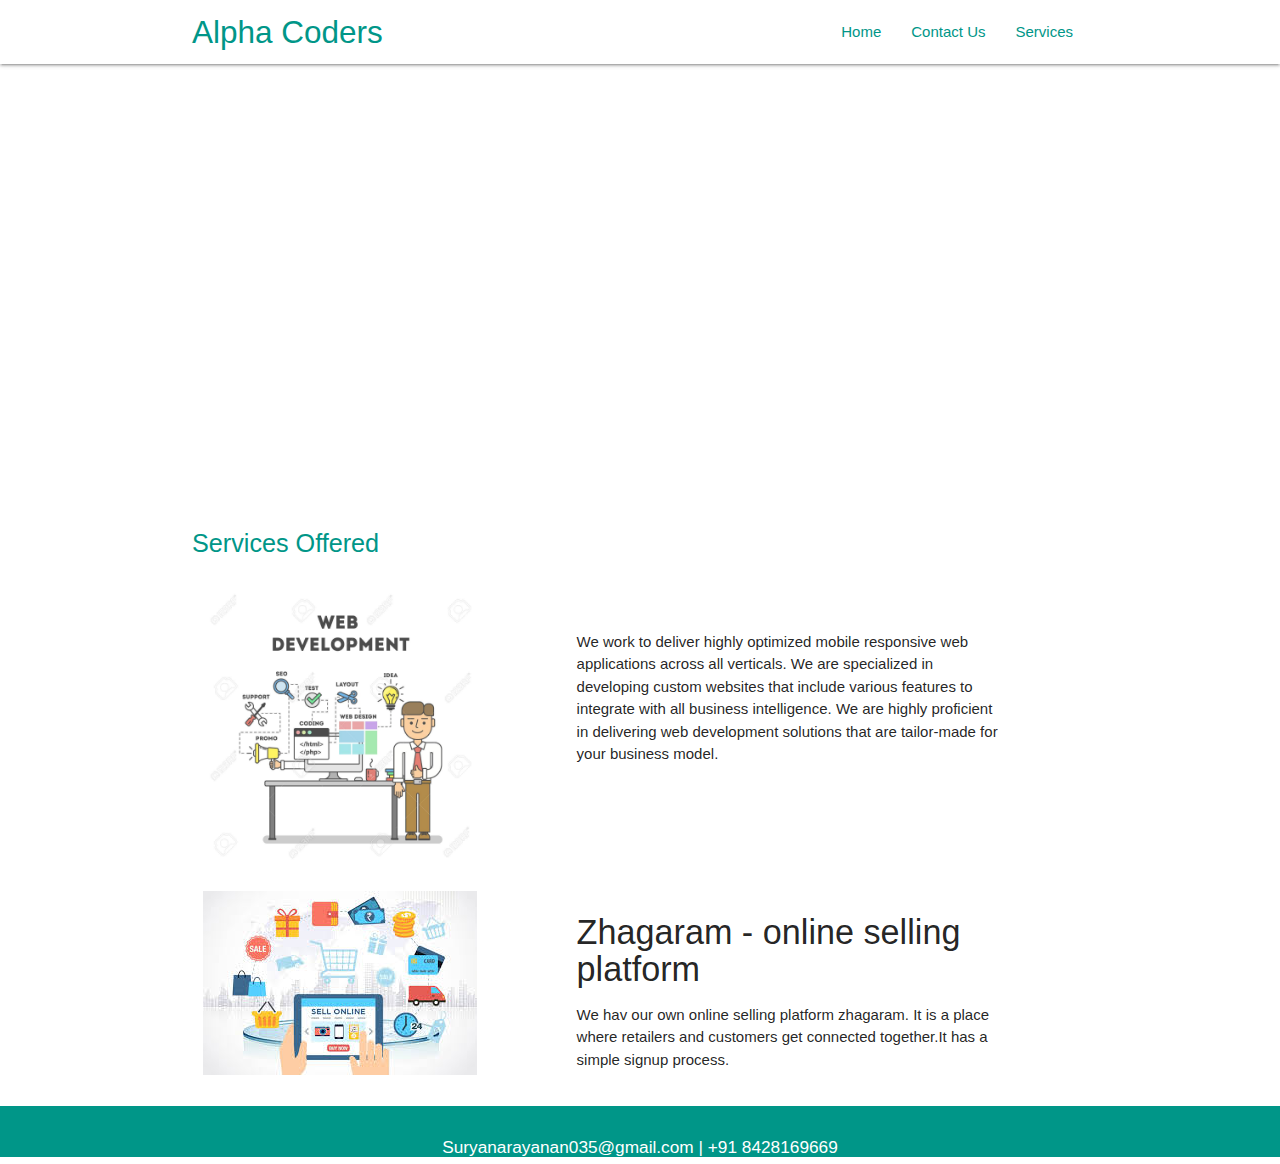
<file: index.html>
<!DOCTYPE html>
<html lang="en">
<head>
    <meta charset="UTF-8">
    <meta name="viewport" content="width=device-width, initial-scale=1.0">
    <title>Alpha Developers</title>
    <link href="https://fonts.googleapis.com/icon?family=Material+Icons" rel="stylesheet">
    <link rel="stylesheet" href="https://cdnjs.cloudflare.com/ajax/libs/materialize/1.0.0/css/materialize.min.css">
    <link rel="stylesheet" href="css/index.css">
</head>
<body>
   
        <header id="navigation">
            <nav class="nav-wrapper white" >
                <div class="container">
                    <a class="brand-logo teal-text" href="#">Alpha Coders</a>
                    <a  class="sidenav-trigger" href="#" data-target="mobile-links"><i class="material-icons teal-text">
                        menu
                    </i></a>
                    <ul class="right  hide-on-med-and-down">
                        <li><a href="index.html" class="teal-text">Home</a></li>
                        <li><a href="contactus.html" class="teal-text">Contact Us</a></li>
                        <li><a href="#services" class="teal-text">Services</a></li>
                    </ul></div>
            </nav>

            <ul class="sidenav" id="mobile-links">
                <li><a href="index.html">Home</a></li>
                <li><a href="contactus.html">Contact Us</a></li>
                <li><a href="#services" class="teal-text">Services</a></li>
            </ul>
                                   
        </header>
    <div class="container scrollspy" id="services">
        <div class="row">
            <p class="flow-text teal-text">Services Offered</p>
            <div class="col s12 l4">
                <img src="img/webdevelopment.jpg" alt="Web Development" class="responsive-img">
            </div>
            <div class="col s12 l6 offset-l1">
                <p style="margin-top: 10%;"> We work to deliver highly optimized mobile responsive web applications across all verticals.
                We are specialized in developing custom websites that include various features to integrate with all business intelligence. 
                We are highly proficient in delivering web development solutions that are tailor-made for your business model.</p>
            </div>
        </div>
        <div class="row">
            <div class="col s12 l4">
                <img src="img/onlineselling.jpeg" alt="Web Development" class="responsive-img">
            </div>
            <div class="col s12 l6 offset-l1">
                <h4>Zhagaram - online selling platform</h4>
                <p>We hav our own online selling platform zhagaram. It is a place where retailers and 
                    customers get connected together.It has a simple signup process.</p>
            </div>
        </div>
    </div>
    <footer class="page-footer teal">

        <h6 class="center">Suryanarayanan035@gmail.com | +91 8428169669</h6>

    </footer>
</body>
<script src="https://code.jquery.com/jquery-3.5.1.js" integrity="sha256-QWo7LDvxbWT2tbbQ97B53yJnYU3WhH/C8ycbRAkjPDc=" crossorigin="anonymous"></script>
<script src="https://cdnjs.cloudflare.com/ajax/libs/materialize/1.0.0/js/materialize.min.js"></script>
<script>
    $(document).ready(function(){
        $('.sidenav').sidenav();
        $('#happytext').slideUp();
        $('#happytext').slideDown(2000);
        $('.scrollspy').scrollSpy();
    })
</script>
</html>
</file>
<file: css/index.css>
#navigation
{
    background:url("https://raw.githubusercontent.com/suryanarayanan035/alpha/master/img/wolf.jpg");
    background-position: center;
    background-size: cover;
    min-height: 500px;
}
#gitbutton
{
    display: flexbox;
    vertical-align: top;
}
@media screen and (max-width:678px)
{
    #navigation
    {
        min-height:300px;
    }
}
</file>
